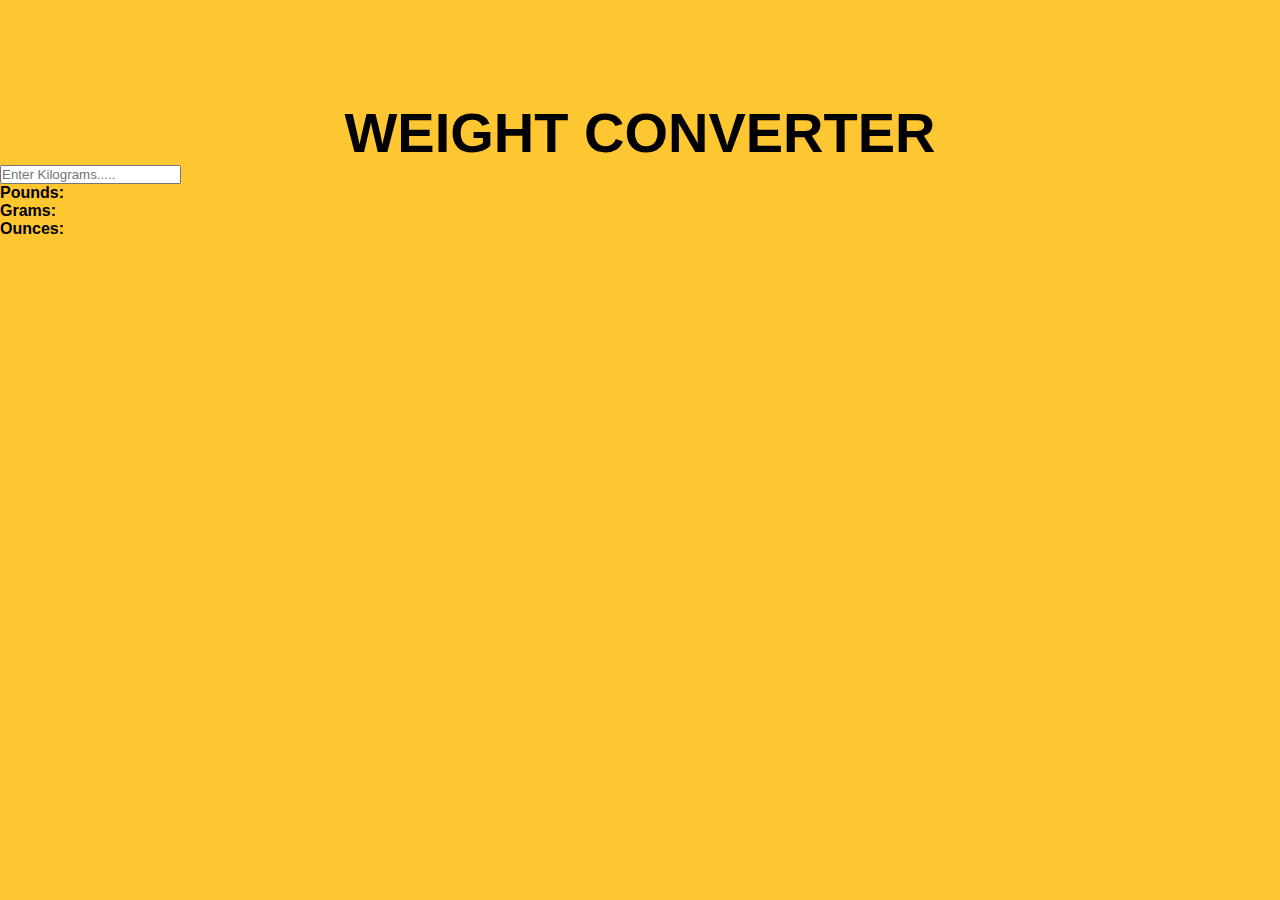
<file: 1/index.html>
<!DOCTYPE html>
<html lang="en">
  <head>
    <meta charset="UTF-8" />
    <title>Weight Converter</title>
    <!-- Custom CSS -->
    <link rel="stylesheet" href="style.css" />
    <!-- Custom JS -->
    <script defer src="./script.js"></script>
  </head>
  <body>
    <header>
      <!-- Header code-->
    </header>

    <main>
      <div class="wrapper">
        <h1 class="headline">Weight Converter</h1>

        <input type="number" class="form--control form--control-lg" placeholder="Enter Kilograms....." id="kgsInput">

        <!-- <form>
          <input type="number" class="form--control form--control-lg" placeholder="Enter Kilograms....." id="lbsInput">
          <input type="submit" id="submit-btn" value="Calculate" />
        </form> -->
        
        <div id="output"></div>
        <div class="card card-primary mb-2">
          <div class="card-block">
              <h4>Pounds:</h4>
              <div id="poundsOutput">

              </div>
          </div>
      </div>
      <div class="card card-success mb-2">
          <div class="card-block">
              <h4>Grams:</h4>
              <div id="gOutput">

              </div>
          </div>
      </div>
      <div class="card card-danger mb-2">
          <div class="card-block">
              <h4>Ounces:</h4>
              <div id="ozOutput">
      </div>
    </main>

    <footer>
      <!-- Footer code -->
    </footer>
  </body>
</html>
</file>
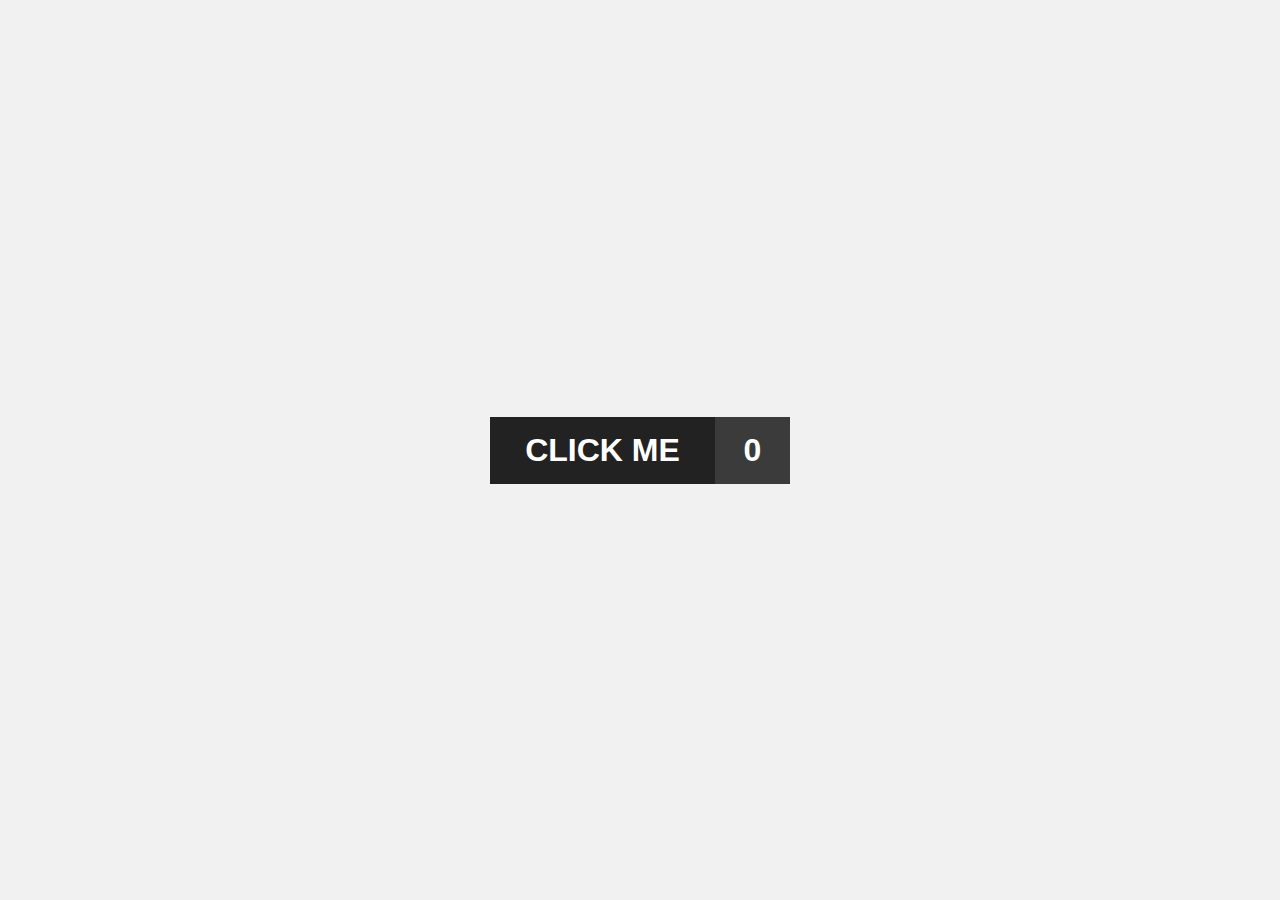
<file: 2/index.html>
<!DOCTYPE html>
<html lang="en">
  <head>
    <meta charset="UTF-8" />
    <title>Change button state</title>
    <!-- Custom CSS -->
    <link rel="stylesheet" href="./style.css" />
    <!-- Custom JS -->
    <script defer src="./script.js"></script>
  </head>
  <body>
    <header>
      <!-- Header code-->
    </header>

    <main>
      <div class="wrapper">
        <div class="btn">
          <button id="btn__element" onclick="increment()">CLICK ME</button>
          <div id="btn__state">0</div>
        </div>
      </div>
    </main>

    <footer>
      <!-- Footer code -->
    </footer>
  </body>
</html>
</file>
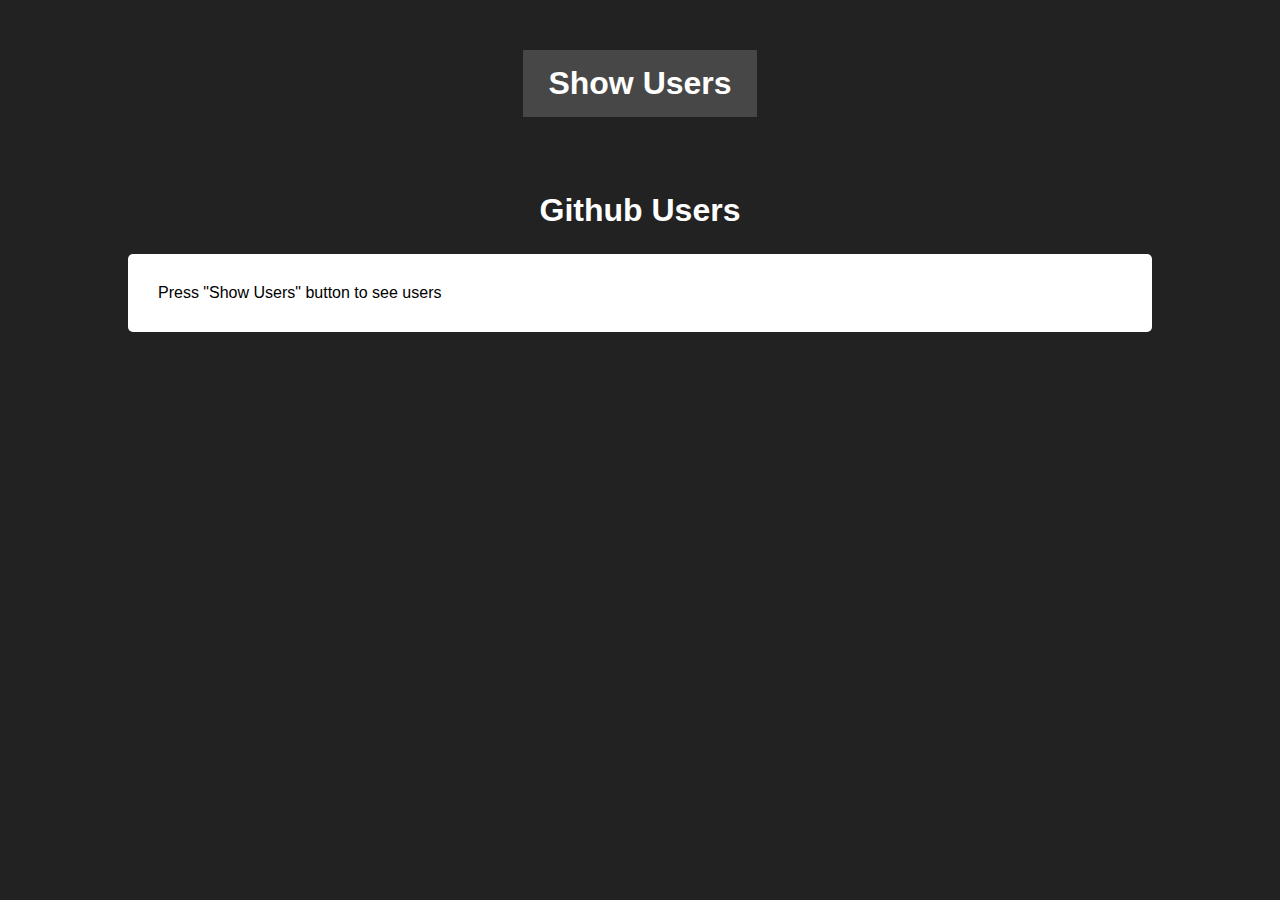
<file: 3/index.html>
<!DOCTYPE html>
<html lang="en">
  <head>
    <meta charset="UTF-8" />
    <title>Show Github users</title>
    <!-- Custom CSS -->
    <link rel="stylesheet" href="./style.css" />
    <!-- Custom JS -->
    <script defer src="./script.js"></script>
  </head>
  <body>
    <header>
      <!-- Header code-->
    </header>

    <main>
      <div class="wrapper">
        <div class="btn-container">
          <button id="btn">Show Users</button>
        </div>
        <div class="output-cointainer">
          <h1>Github Users</h1>
          <div id="output">
            <!-- Results goes here -->
            <p id="message">Press "Show Users" button to see users</p>
          </div>
        </div>
      </div>
    </main>

    <footer>
      <!-- Footer code -->
    </footer>
  </body>
</html>
</file>
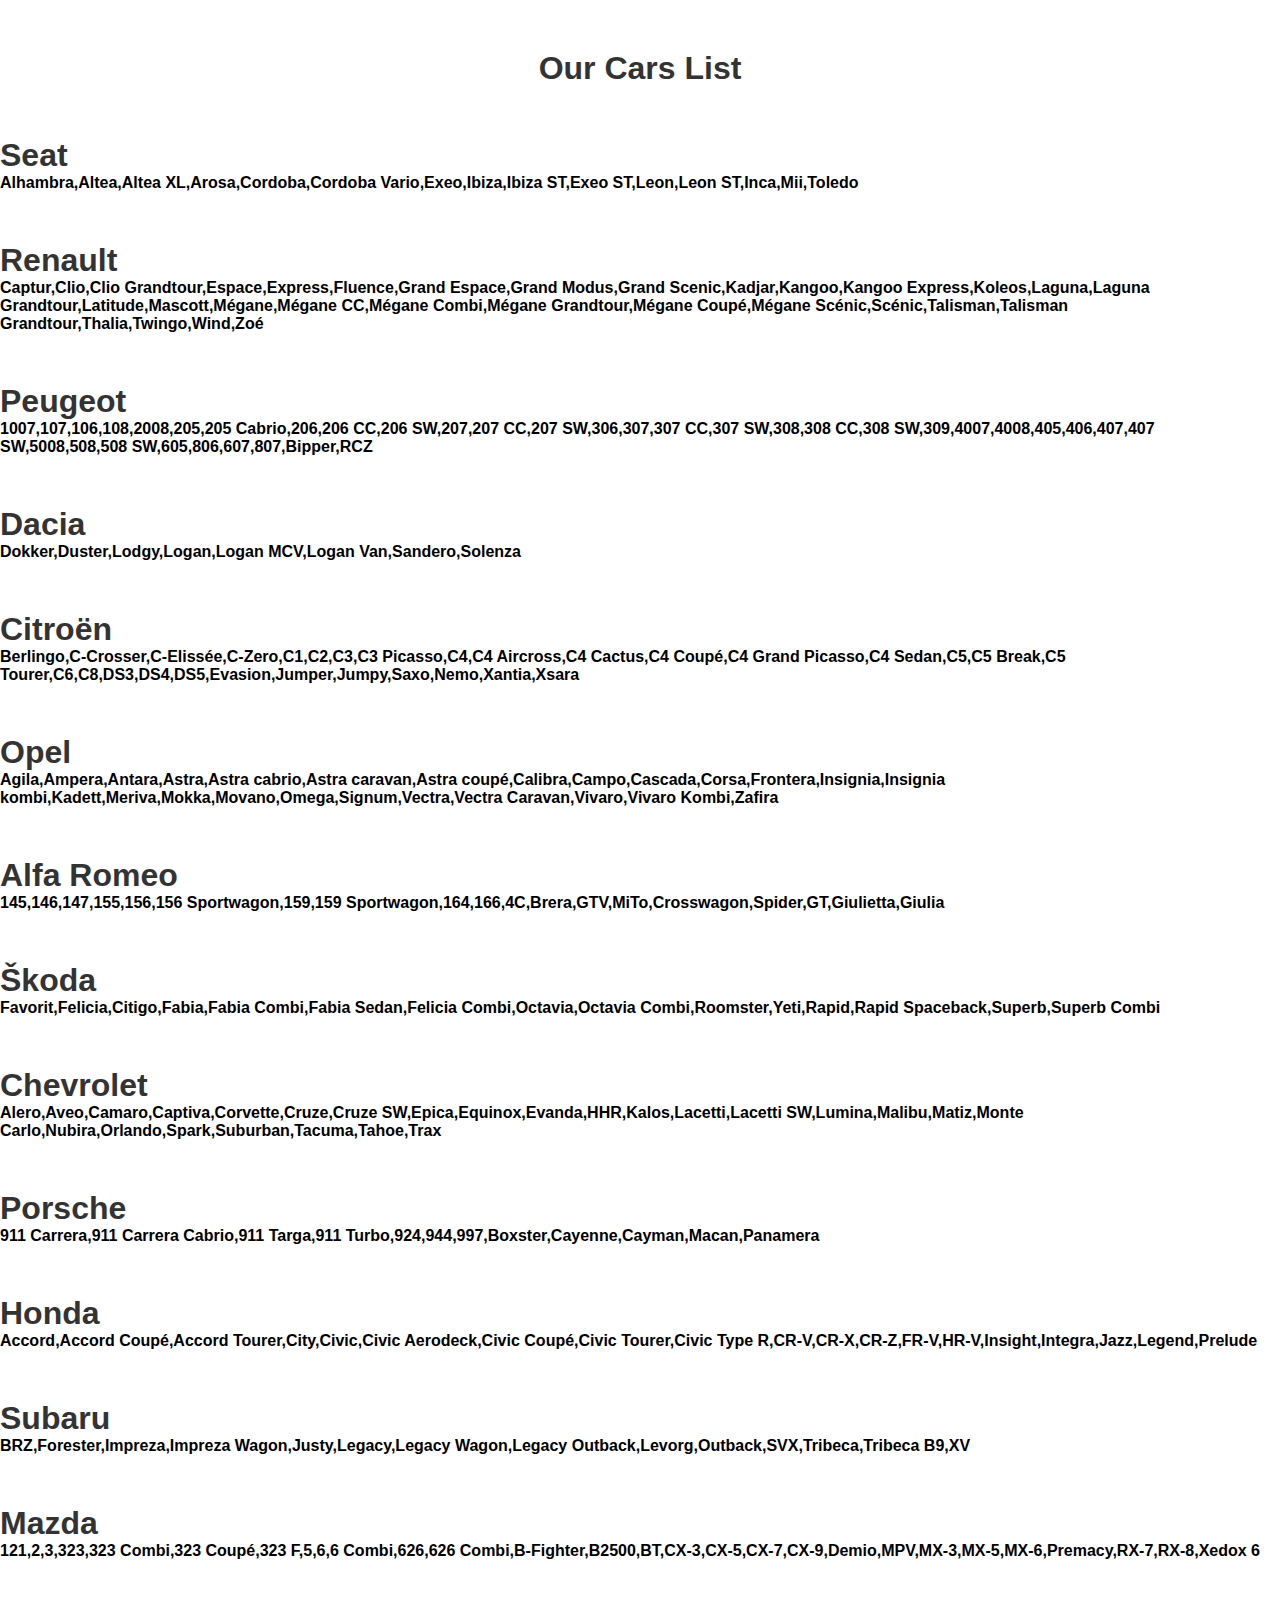
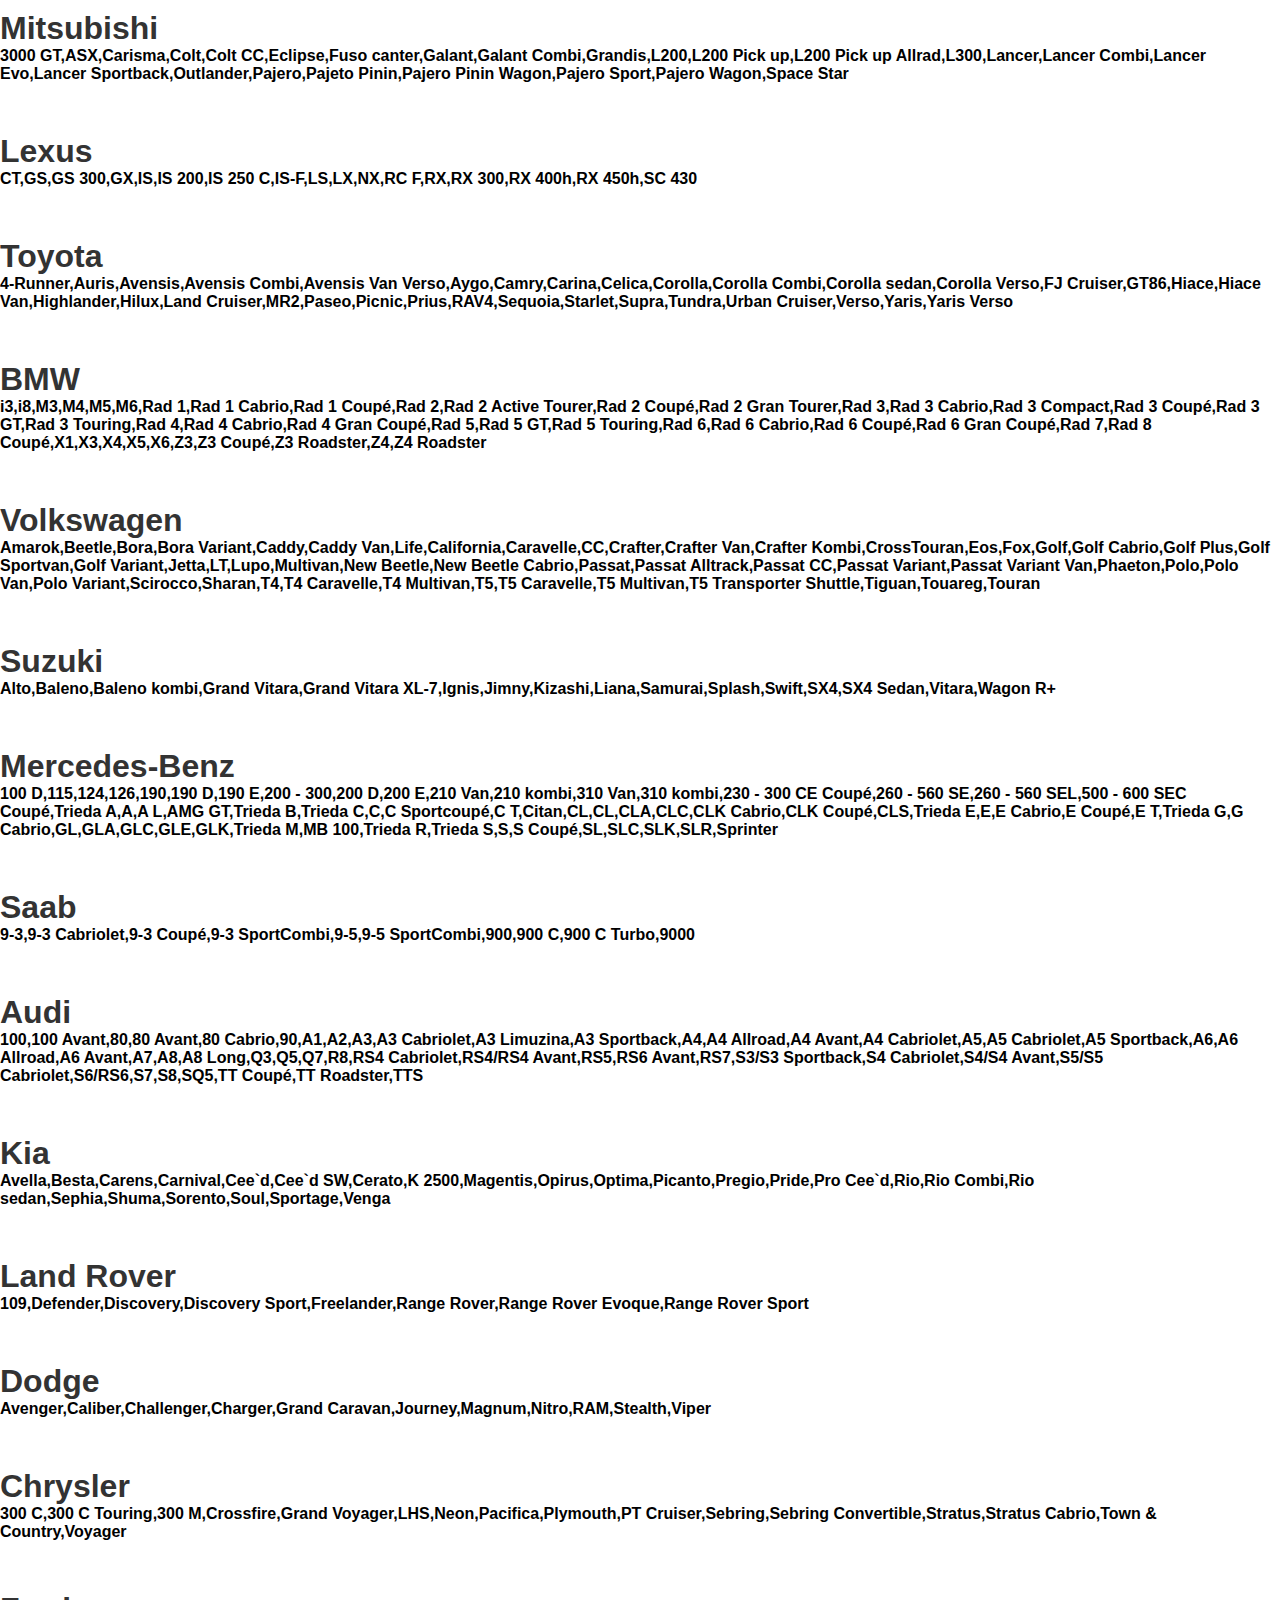
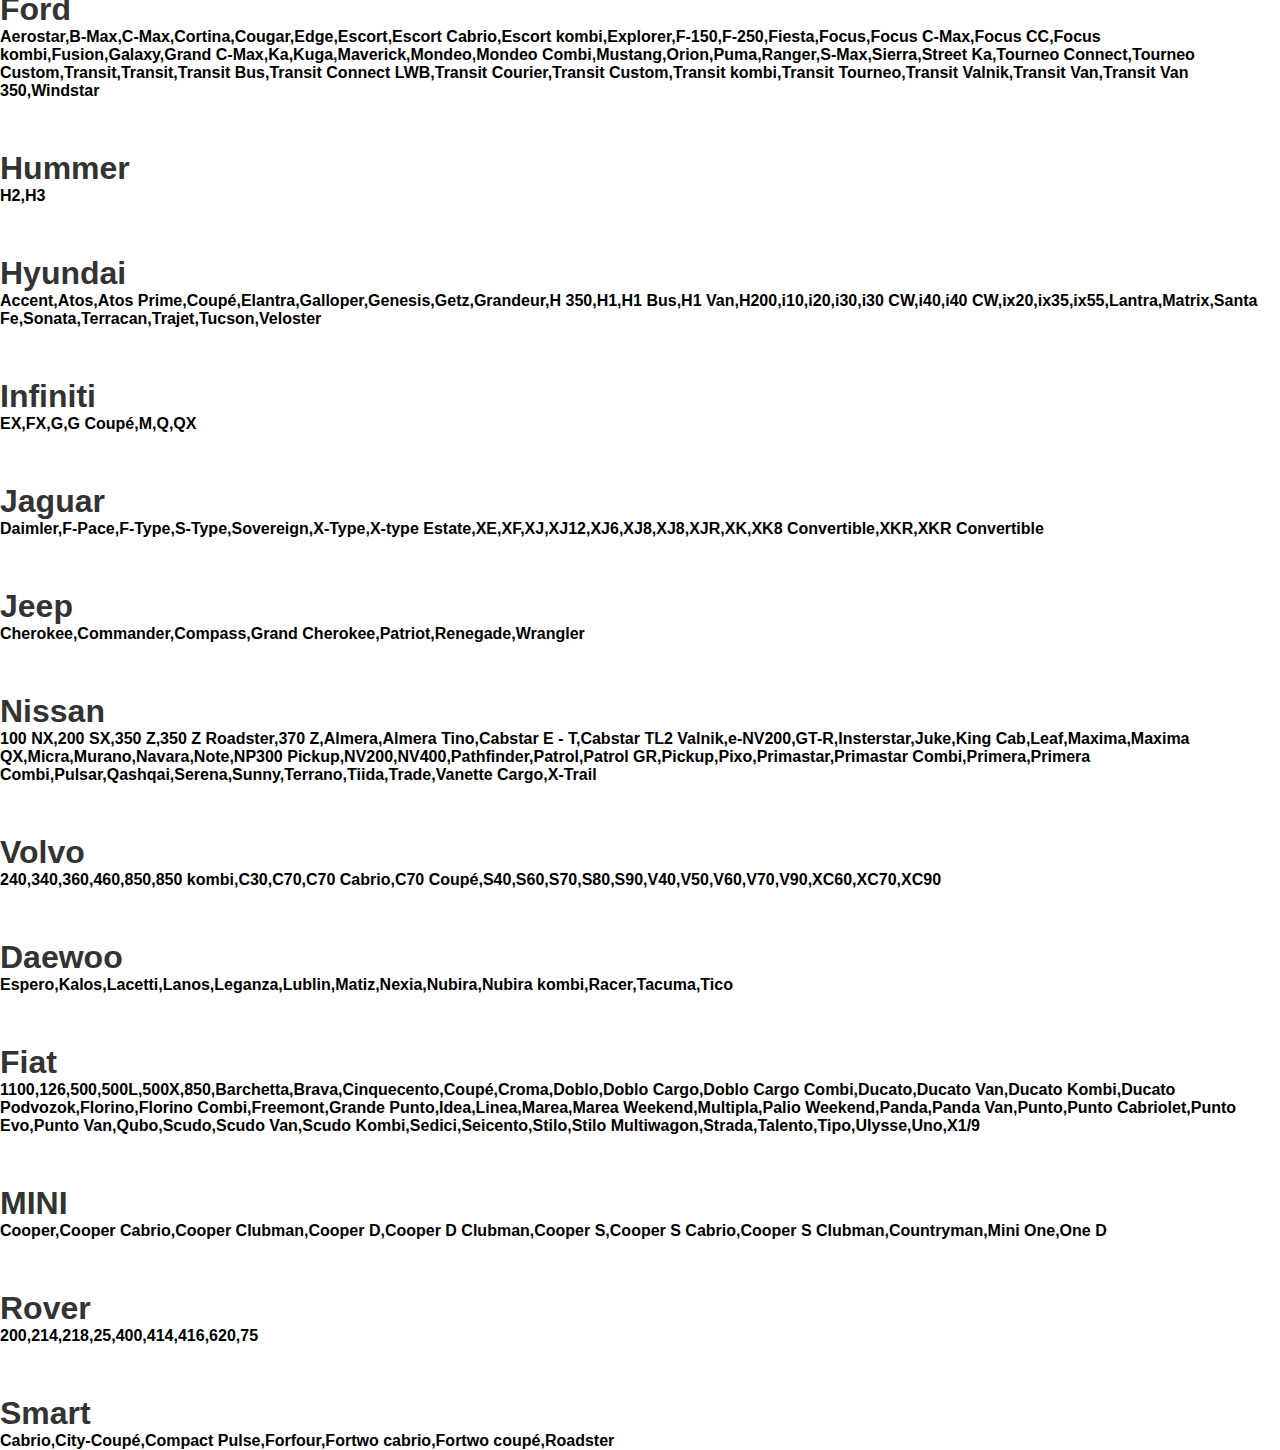
<file: 4/index.html>
<!DOCTYPE html>
<html lang="en">
  <head>
    <meta charset="UTF-8" />
    <title>Cars list</title>
    <!-- Custom CSS -->
    <link rel="stylesheet" href="./style.css" />
    <!-- Custom JS -->
    <script defer src="./script.js"></script>
  </head>
  <body>
    <header>
      <!-- Header code-->
    </header>

    <main>
      <div class="wrapper">
        <div class="container">
          <h1>Our Cars List</h1>
          <div id="output">
            <!-- Results goes here -->
          </div>
        </div>
      </div>
    </main>

    <footer>
      <!-- Footer code -->
    </footer>
  </body>
</html>
</file>
<file: 1/style.css>
/* Resets */
* {
    margin: 0;
    padding: 0;
    box-sizing: border-box;
    font-family: 'Trebuchet MS', 'Lucida Sans Unicode', 'Lucida Grande',
      'Lucida Sans', Arial, sans-serif;
  }
  
  /* Mobile first */
  .wrapper {
    min-height: 100vh;
    min-width: calc(100vw - (100vw - 100%));
    background-color: #fec631;
  }
  
  .headline {
    padding-top: 100px;
    font-size: 2.5em;
    text-align: center;
    color: #000;
    text-transform: uppercase;
  }
  
  form {
    max-width: 80%;
    margin: 50px auto;
    display: flex;
    flex-wrap: wrap;
  }
  
  #search {
    width: 65%;
    margin: 0;
    padding: 20px;
    outline: 0;
    border: 0;
    font-size: 1.1em;
  }
  
  #submit-btn {
    width: 35%;
    background-color: #f7f7f7;
    border: 0;
    outline: 0;
    font-size: 1.1em;
  }
  
  #submit-btn:hover {
    cursor: pointer;
    background-color: #000;
    color: #fff;
  }
  
  /* Tablet */
  @media screen and (min-width: 768px) {
    .headline {
      font-size: 3.5em;
    }
  
    #search,
    #submit-btn {
      font-size: 2em;
    }
  }
</file>
<file: 2/style.css>
/* Resets */
* {
  margin: 0;
  padding: 0;
  box-sizing: border-box;
  font-family: 'Trebuchet MS', 'Lucida Sans Unicode', 'Lucida Grande',
    'Lucida Sans', Arial, sans-serif;
}

/* Mobile first */
.wrapper {
  min-height: 100vh;
  min-width: calc(100vw - (100vw - 100%));
  display: flex;
  justify-content: center;
  align-items: center;
  background-color: #f1f1f1;
}

.btn {
  width: 300px;
  display: flex;
  justify-content: center;
  flex-wrap: wrap;
}
#btn__element {
  width: 75%;
  padding: 15px 25px;
  background-color: #222;
  border: #222;
  color: #fff;
  font-weight: bold;
  font-size: 2em;
  text-align: center;
}

#btn__element:hover {
  cursor: pointer;
  background-color: rgb(59, 59, 59);
}

#btn__state {
  width: 25%;
  padding: 15px 25px;
  background-color: rgb(59, 59, 59);
  border: #222;
  color: #fff;
  font-weight: bold;
  font-size: 2em;
  text-align: center;
}
</file>
<file: 3/style.css>
/* Resets */
* {
    margin: 0;
    padding: 0;
    box-sizing: border-box;
    font-family: 'Trebuchet MS', 'Lucida Sans Unicode', 'Lucida Grande',
      'Lucida Sans', Arial, sans-serif;
  }
  
  /* Mobile first */
  .wrapper {
    min-height: 100vh;
    min-width: calc(100vw - (100vw - 100%));
    display: flex;
    flex-direction: column;
    align-items: center;
    background-color: #222;
  }
  
  .btn-container {
    width: 100%;
    display: flex;
    flex-direction: column;
    align-items: center;
  }
  
  .btn-container #btn {
    margin: 50px 0;
    padding: 15px 25px;
    background-color: #474747;
    border: #222;
    color: #fff;
    font-weight: bold;
    font-size: 2em;
    text-align: center;
  }
  
  .btn-container #btn:hover {
    cursor: pointer;
    opacity: 0.9;
  }
  
  .output-cointainer {
    width: 100%;
    margin: 25px 0;
    display: flex;
    flex-direction: column;
    align-items: center;
  }
  
  .output-cointainer h1 {
    color: #fff;
  }
  
  .output-cointainer #output {
    width: 80%;
    margin-top: 25px;
    padding: 30px;
    border-radius: 5px;
    background-color: #fff;
  }
</file>
<file: 4/style.css>
/* Resets */
* {
    margin: 0;
    padding: 0;
    box-sizing: border-box;
    font-family: 'Trebuchet MS', 'Lucida Sans Unicode', 'Lucida Grande',
      'Lucida Sans', Arial, sans-serif;
  }
  
  /* Mobile first */
  .wrapper {
    min-height: 100vh;
    min-width: calc(100vw - (100vw - 100%));
    display: flex;
    flex-direction: column;
    align-items: center;
  }
  
  .container {
    width: 100%;
    display: flex;
    flex-direction: column;
    align-items: center;
  }
  
  .container h1 {
    margin-top: 50px;
    color: #333;
  }
</file>
